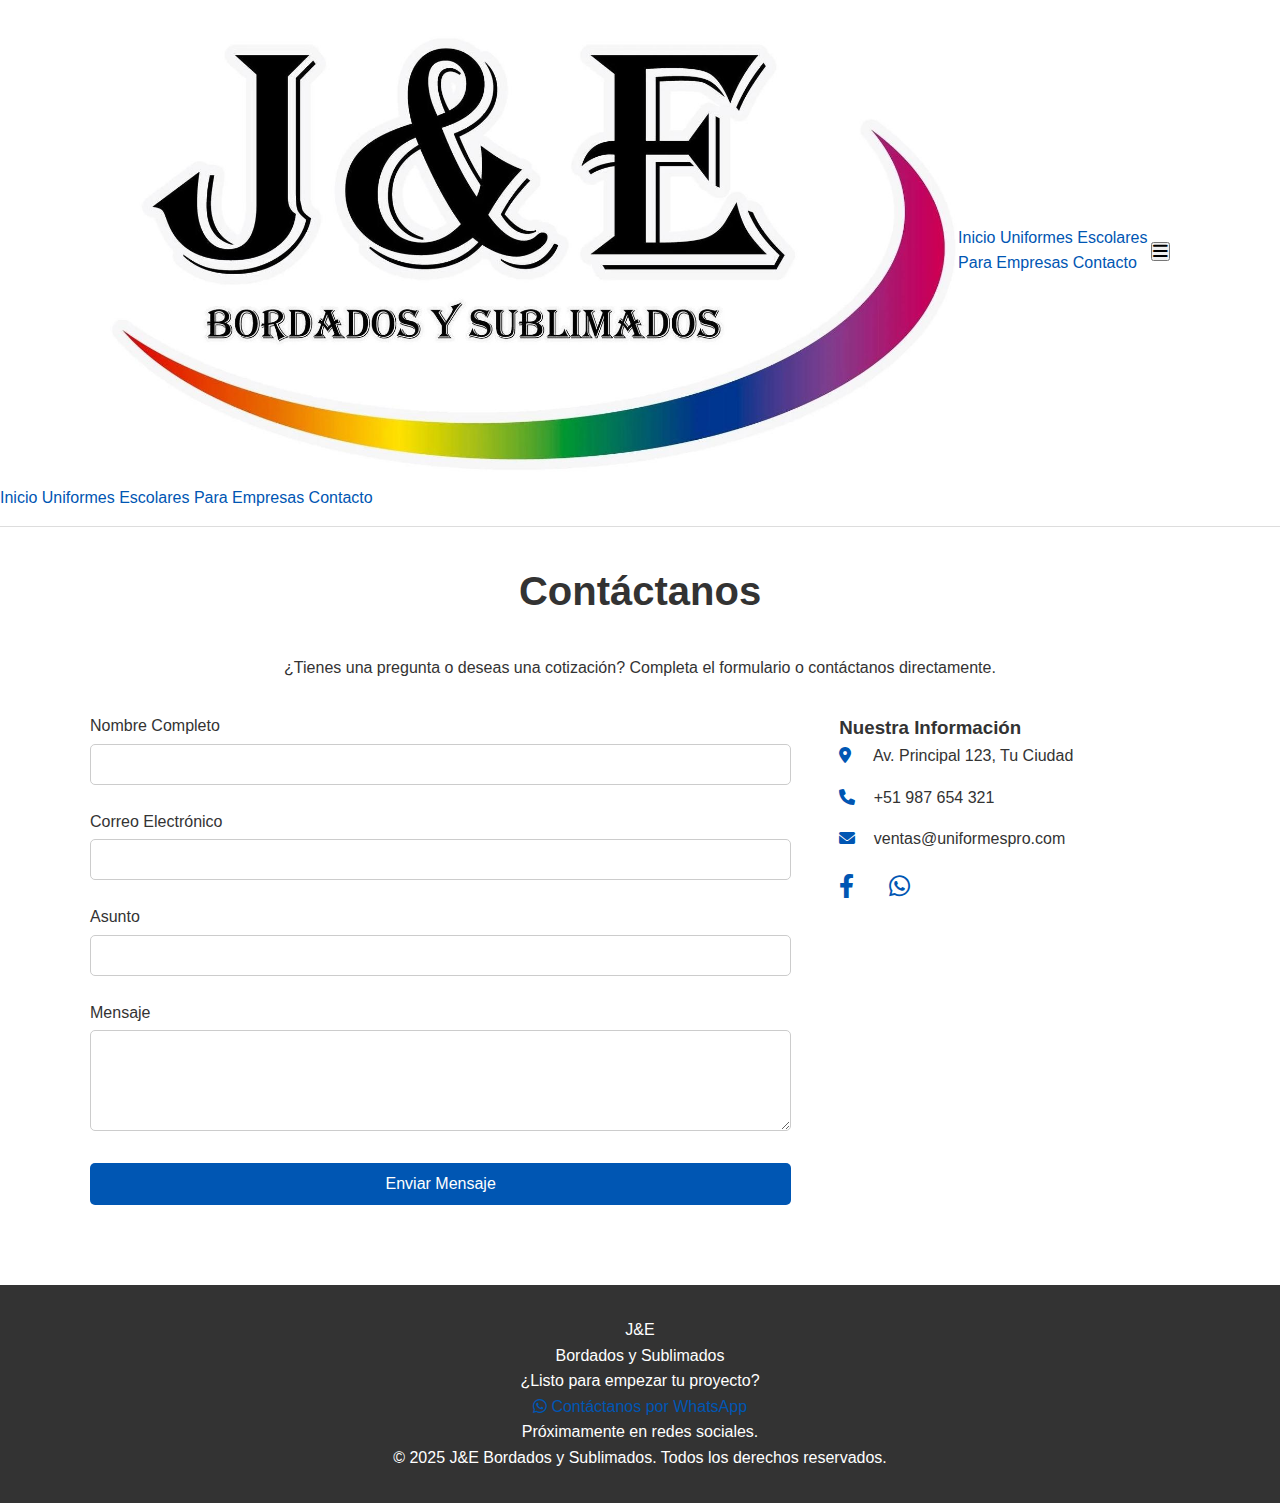
<file: contacto.html>
<!DOCTYPE html>
<html lang="es">
<head>
    <meta charset="UTF-8">
    <meta name="viewport" content="width=device-width, initial-scale=1.0">
    <title>Contacto | UniformesPro</title>
    <meta name="description" content="Contáctanos para cotizar tus uniformes escolares o para tu empresa.">
    <link rel="stylesheet" href="assets/css/styles.css">
    <link rel="stylesheet" href="https://cdnjs.cloudflare.com/ajax/libs/font-awesome/6.0.0-beta3/css/all.min.css">
    <link rel="icon" type="image/x-icon" href="assets/images/logo.ico">
</head>
<body>

    <header class="main-header" id="main-header"></header>

    <main class="container page-padding">
        <h1 class="page-title">Contáctanos</h1>
        <p class="text-center">¿Tienes una pregunta o deseas una cotización? Completa el formulario o contáctanos directamente.</p>

        <div class="contact-grid">
            <div class="contact-form-container">
                <form id="contact-form" action="https://formspree.io/f/TU_ID_DE_FORMULARIO" method="POST">
                    <div class="form-group">
                        <label for="name">Nombre Completo</label>
                        <input type="text" id="name" name="name" required>
                    </div>
                    <div class="form-group">
                        <label for="email">Correo Electrónico</label>
                        <input type="email" id="email" name="_replyto" required>
                    </div>
                    <div class="form-group">
                        <label for="subject">Asunto</label>
                        <input type="text" id="subject" name="subject" required>
                    </div>
                    <div class="form-group">
                        <label for="message">Mensaje</label>
                        <textarea id="message" name="message" rows="5" required></textarea>
                    </div>
                    <button type="submit" class="btn btn-primary btn-full">Enviar Mensaje</button>
                </form>
                <p id="form-status"></p>
            </div>
            <div class="contact-info">
                <h3>Nuestra Información</h3>
                <p><i class="fas fa-map-marker-alt"></i> Av. Principal 123, Tu Ciudad</p>
                <p><i class="fas fa-phone"></i> +51 987 654 321</p>
                <p><i class="fas fa-envelope"></i> ventas@uniformespro.com</p>
                <div class="social-icons-contact">
                    <a href="#" class="social-link" aria-label="Facebook"><i class="fab fa-facebook-f"></i></a>
                    <a href="https://wa.me/51987654321" target="_blank" class="social-link" aria-label="WhatsApp"><i class="fab fa-whatsapp"></i></a>
                </div>
            </div>
        </div>
    </main>

    <footer class="main-footer" id="main-footer"></footer>
    <script src="assets/js/main.js"></script>
</body>
</html>
</file>
<file: assets/css/styles.css>
/* --- Estilos Globales --- */
:root {
    --primary-color: #0056b3; /* Azul corporativo */
    --secondary-color: #e8491d; /* Naranja de acento */
    --dark-color: #333;
    --light-color: #f9f9f9;
    --font-family: 'Helvetica Neue', Arial, sans-serif;
}

* { box-sizing: border-box; margin: 0; padding: 0; }
body { font-family: var(--font-family); line-height: 1.6; background-color: #fff; color: var(--dark-color); }
.container { max-width: 1100px; margin: auto; padding: 0 20px; }
a { color: var(--primary-color); text-decoration: none; }
ul { list-style: none; }
img { max-width: 100%; height: auto; }

/* --- Header y Navegación --- */
.main-header { background: #fff; border-bottom: 1px solid #ddd; padding: 1rem 0; position: sticky; top: 0; z-index: 100; }
.main-header .container { display: flex; justify-content: space-between; align-items: center; }
.logo { font-size: 1.5rem; font-weight: bold; display: flex; align-items: center; }
.logo-img { height: 40px; margin-right: 10px; }
.main-nav ul { display: flex; }
.main-nav a { padding: 0.5rem 1rem; transition: color 0.3s; }
.main-nav a:hover, .main-nav a.active { color: var(--secondary-color); font-weight: bold; }

/* --- Hero Section (Portada) --- */
.hero { height: 60vh; background-size: cover; background-position: center; color: #fff; display: flex; justify-content: center; align-items: center; text-align: center; position: relative; }
.hero::before { content: ''; position: absolute; top: 0; left: 0; width: 100%; height: 100%; background: rgba(0, 0, 0, 0.5); }
.hero-content { position: relative; max-width: 600px; }
.hero h1 { font-size: 2.8rem; margin-bottom: 1rem; }

/* --- Botones --- */
.btn { display: inline-block; padding: 12px 25px; border-radius: 5px; font-size: 1rem; cursor: pointer; transition: background-color 0.3s, transform 0.2s; border: none; }
.btn-primary { background-color: var(--primary-color); color: #fff; }
.btn-primary:hover { background-color: #004494; transform: translateY(-2px); }
.btn-secondary { background-color: var(--secondary-color); color: #fff; }
.btn-secondary:hover { background-color: #d43f14; }
.btn-full { width: 100%; text-align: center; }

/* --- Secciones y Títulos --- */
.section-title { text-align: center; margin-bottom: 2rem; font-size: 2.2rem; }
.page-title { text-align: center; margin-bottom: 2rem; font-size: 2.5rem; }
.text-center { text-align: center; }
.page-padding { padding: 2rem 0; }
.featured-categories, .product-section { padding: 4rem 0; }

/* --- Tarjetas de Producto y Categoría --- */
.categories-grid, .product-grid { display: grid; grid-template-columns: repeat(auto-fit, minmax(280px, 1fr)); gap: 2rem; }
.category-card, .product-card { background: #fff; border: 1px solid #eee; border-radius: 8px; overflow: hidden; box-shadow: 0 4px 8px rgba(0,0,0,0.05); transition: transform 0.3s, box-shadow 0.3s; }
.category-card:hover, .product-card:hover { transform: translateY(-10px); box-shadow: 0 8px 16px rgba(0,0,0,0.1); }
.product-img { width: 100%; height: 250px; object-fit: cover; }
.category-info, .product-info { padding: 1.5rem; text-align: center; }
.product-info h3 { font-size: 1.25rem; margin-bottom: 0.5rem; }
.product-info p { color: #666; margin-bottom: 1rem; }
.product-price { display: block; font-weight: bold; color: var(--primary-color); margin-bottom: 1.5rem; }

/* --- Página de Contacto --- */
.contact-grid { display: grid; grid-template-columns: 2fr 1fr; gap: 3rem; margin-top: 2rem; }
.form-group { margin-bottom: 1.5rem; }
.form-group label { display: block; margin-bottom: 5px; }
.form-group input, .form-group textarea { width: 100%; padding: 12px; border: 1px solid #ccc; border-radius: 5px; }
.contact-info p { margin-bottom: 1rem; }
.contact-info i { color: var(--primary-color); min-width: 20px; margin-right: 10px; }
#form-status { margin-top: 1rem; font-weight: bold; }

/* --- Footer --- */
.main-footer { background: var(--dark-color); color: #fff; text-align: center; padding: 2rem 0; margin-top: 2rem; }
.social-icons a { color: #fff; margin: 0 10px; font-size: 1.2rem; }
.social-icons-contact a { color: var(--dark-color); margin-right: 15px; font-size: 1.5rem; }

/* --- Media Queries para Responsividad --- */
@media(max-width: 768px) {
    .main-header .container, .contact-grid { flex-direction: column; grid-template-columns: 1fr; }
    .main-nav ul { margin-top: 1rem; flex-direction: column; text-align: center; }
    .main-nav a { padding: 0.8rem; }
    .hero h1 { font-size: 2rem; }
}
</file>
